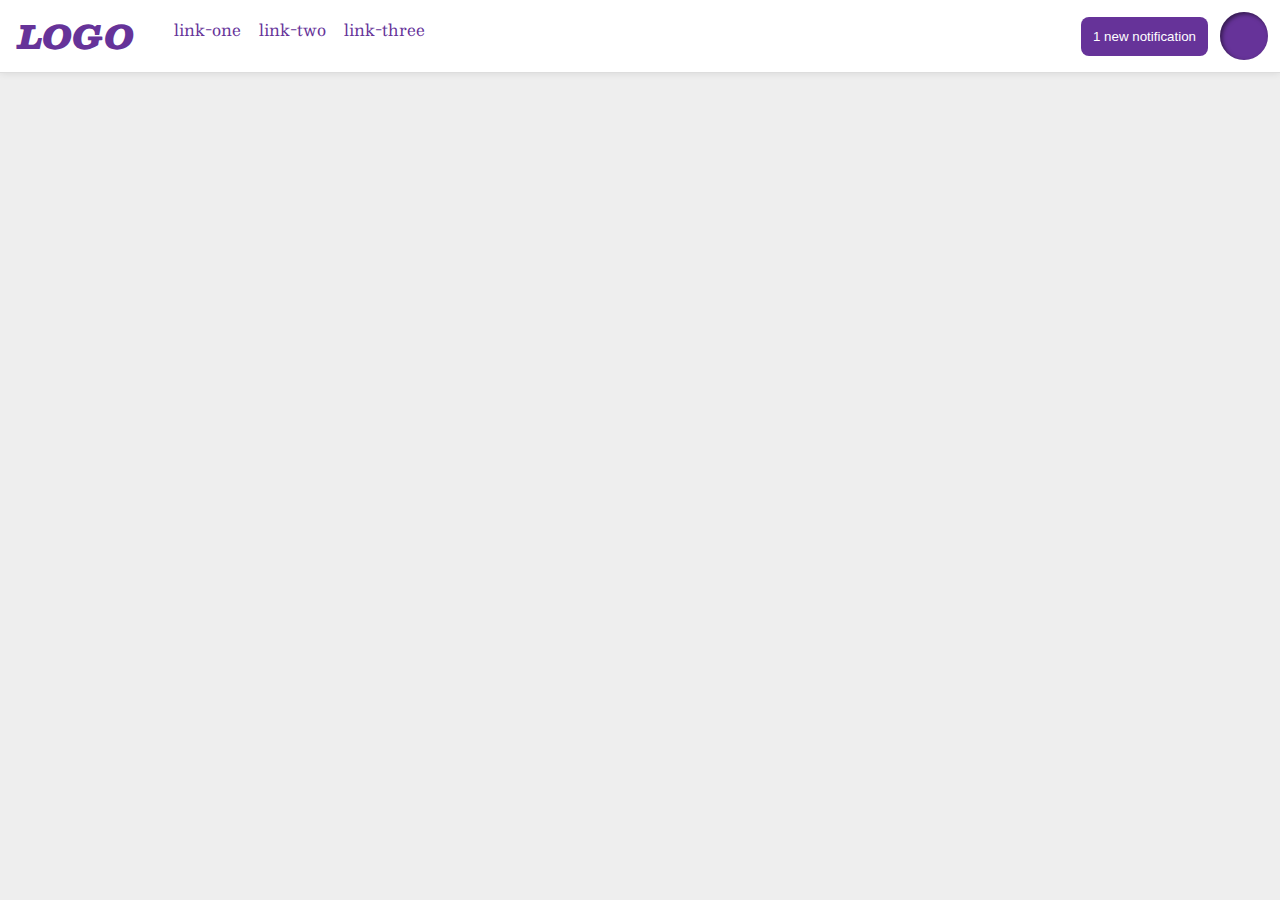
<file: flex/03-flex-header-2/index.html>
<!DOCTYPE html>
<html lang="en">
  <head>
    <meta charset="UTF-8">
    <meta http-equiv="X-UA-Compatible" content="IE=edge">
    <meta name="viewport" content="width=device-width, initial-scale=1.0">
    <title>Flex Header 2</title>
    <link rel="stylesheet" href="style.css">
  </head>
  <body>
    <div class="header">
      <div class="logo">
        LOGO
      </div>
      <ul class="links">
        <li><a href="google.com">link-one</a></li>
        <li><a href="google.com">link-two</a></li>
        <li><a href="google.com">link-three</a></li>
      </ul>
      <div class="icons-right">
        <button class="notifications">
          1 new notification
        </button>
        <div class="profile-image"></div>
      </div>
    </div>
  </body>
</html>
</file>
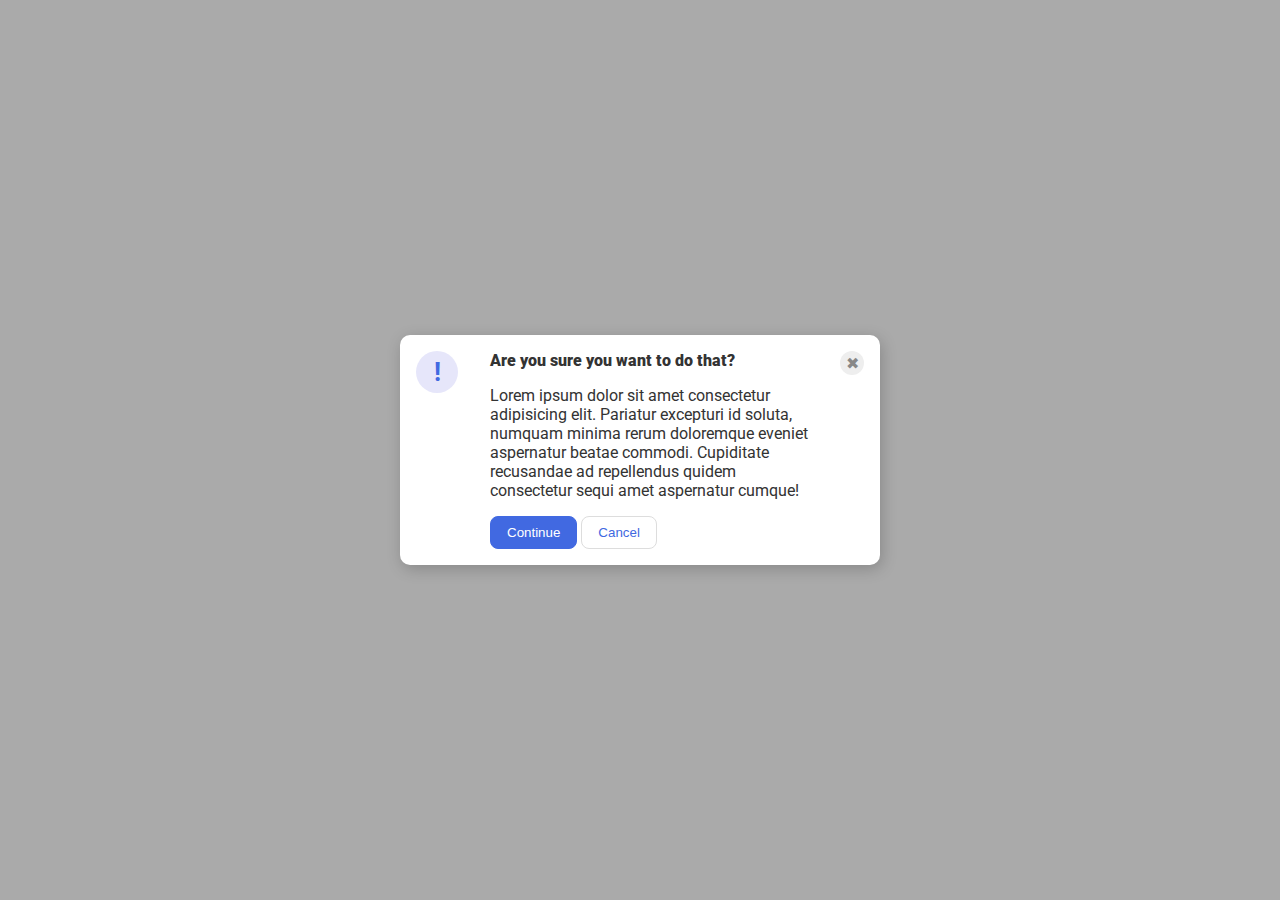
<file: flex/05-flex-modal/index.html>
<!DOCTYPE html>
<html lang="en">
  <head>
    <meta charset="UTF-8">
    <meta http-equiv="X-UA-Compatible" content="IE=edge">
    <meta name="viewport" content="width=device-width, initial-scale=1.0">
    <link rel="stylesheet" href="style.css">
    <title>Modal</title>
  </head>
  <body>
    <div class="modal">
      <div class="icon">!</div>
      <div class="group1">
        <div class="header">Are you sure you want to do that?</div>
        <div class="text">Lorem ipsum dolor sit amet consectetur adipisicing elit. Pariatur excepturi id soluta, numquam minima rerum doloremque eveniet aspernatur beatae commodi. Cupiditate recusandae ad repellendus quidem consectetur sequi amet aspernatur cumque!</div>
        <button class="continue">Continue</button>
      <button class="cancel">Cancel</button>
    </div>
      <div class="close-button">✖</div>
    </div>
  </body>
</html>
</file>
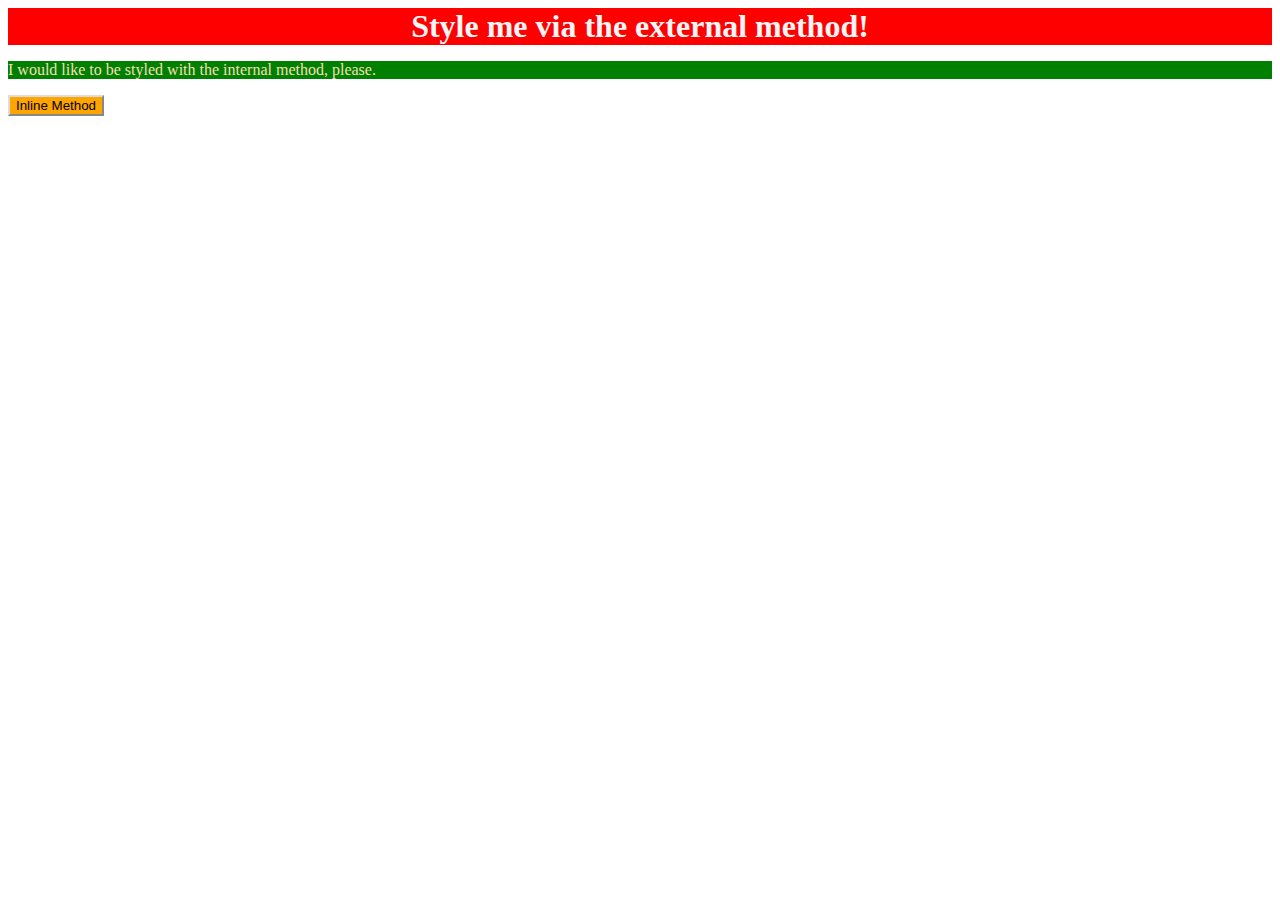
<file: foundations/01-css-methods/index.html>
<!DOCTYPE html>
<html lang="en">
  <head>
    <meta charset="UTF-8">
    <meta http-equiv="X-UA-Compatible" content="IE=edge">
    <meta name="viewport" content="width=device-width, initial-scale=1.0">
    <link rel="stylesheet" href="styles.css">
    <title>Methods for Adding CSS</title>
    <style>
      p {
        color: wheat;
        background-color: green;
      }
    </style>
  </head>
  <body>
    <div>Style me via the external method!</div>
    <p>I would like to be styled with the internal method, please.</p>
    <button style="background-color: orange; border-color: gainsboro;">Inline Method</button>
  </body>
</html>
</file>
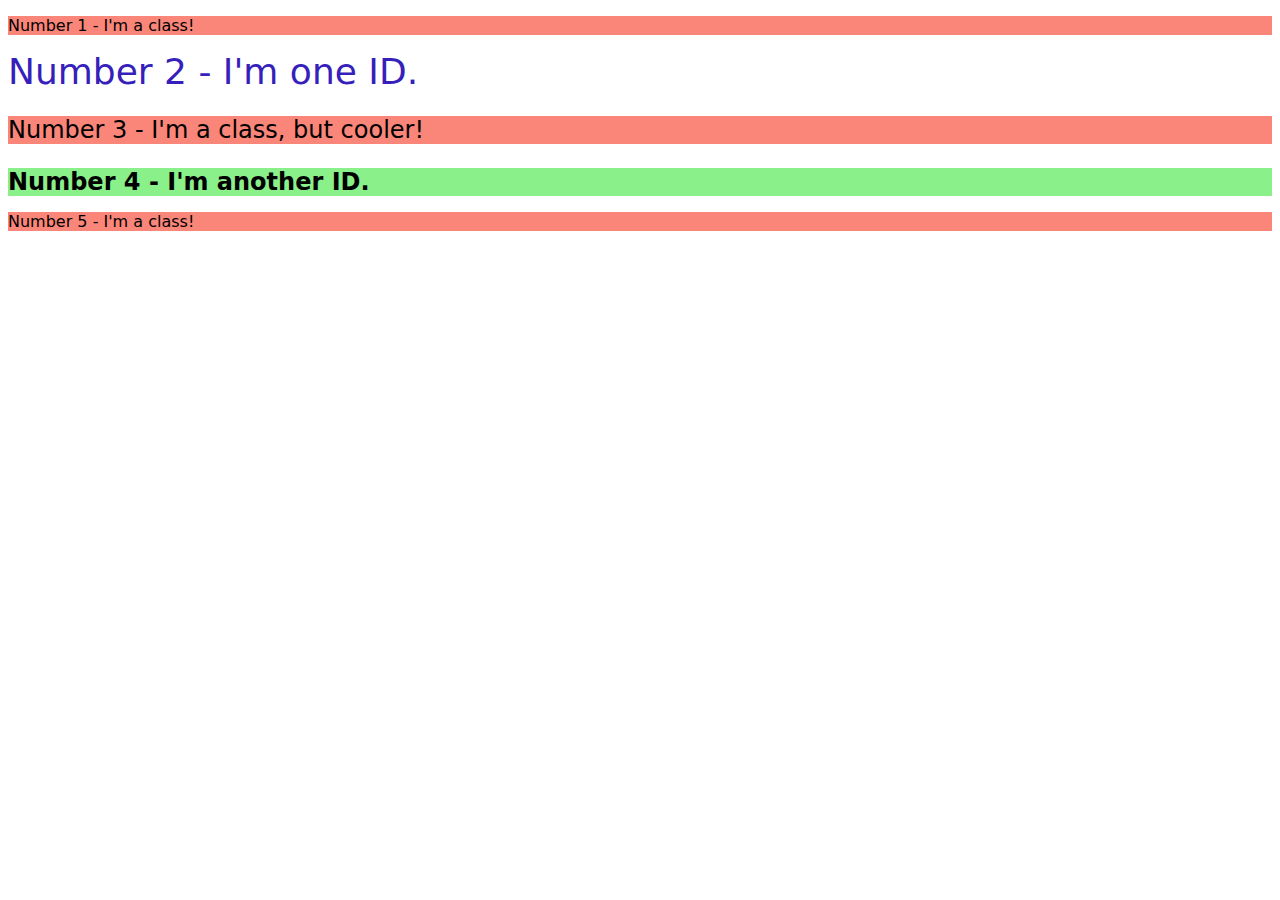
<file: foundations/02-class-id-selectors/index.html>
<!DOCTYPE html>
<html lang="en">
  <head>
    <meta charset="UTF-8">
    <meta http-equiv="X-UA-Compatible" content="IE=edge">
    <meta name="viewport" content="width=device-width, initial-scale=1.0">
    <title>Class and ID Selectors</title>
    <link rel="stylesheet" href="style.css">
  </head>
  <!-- 
* **All odd numbered elements**: a light red/pink background, and a list of fonts containing `Verdana` and `DejaVu Sans` with `sans-serif` as a fallback
* **The second element**: blue text and a font size of 36px
* **The third element**: in addition to the styles for all odd numbered elements, add a font size of 24px
* **The fourth element**: a light green background, a font size of 24px, and bold 
-->
  <body>
    <p class="odd-number">Number 1 - I'm a class!</p>
    <div id="num2" class="odd-number">Number 2 - I'm one ID.</div>
    <p id="num4" class="odd-number">Number 3 - I'm a class, but cooler!</p>
    <div id="num4" class="lightgreen-bold">Number 4 - I'm another ID.</div>
    <p class="odd-number">Number 5 - I'm a class!</p>
  </body>
</html>
</file>
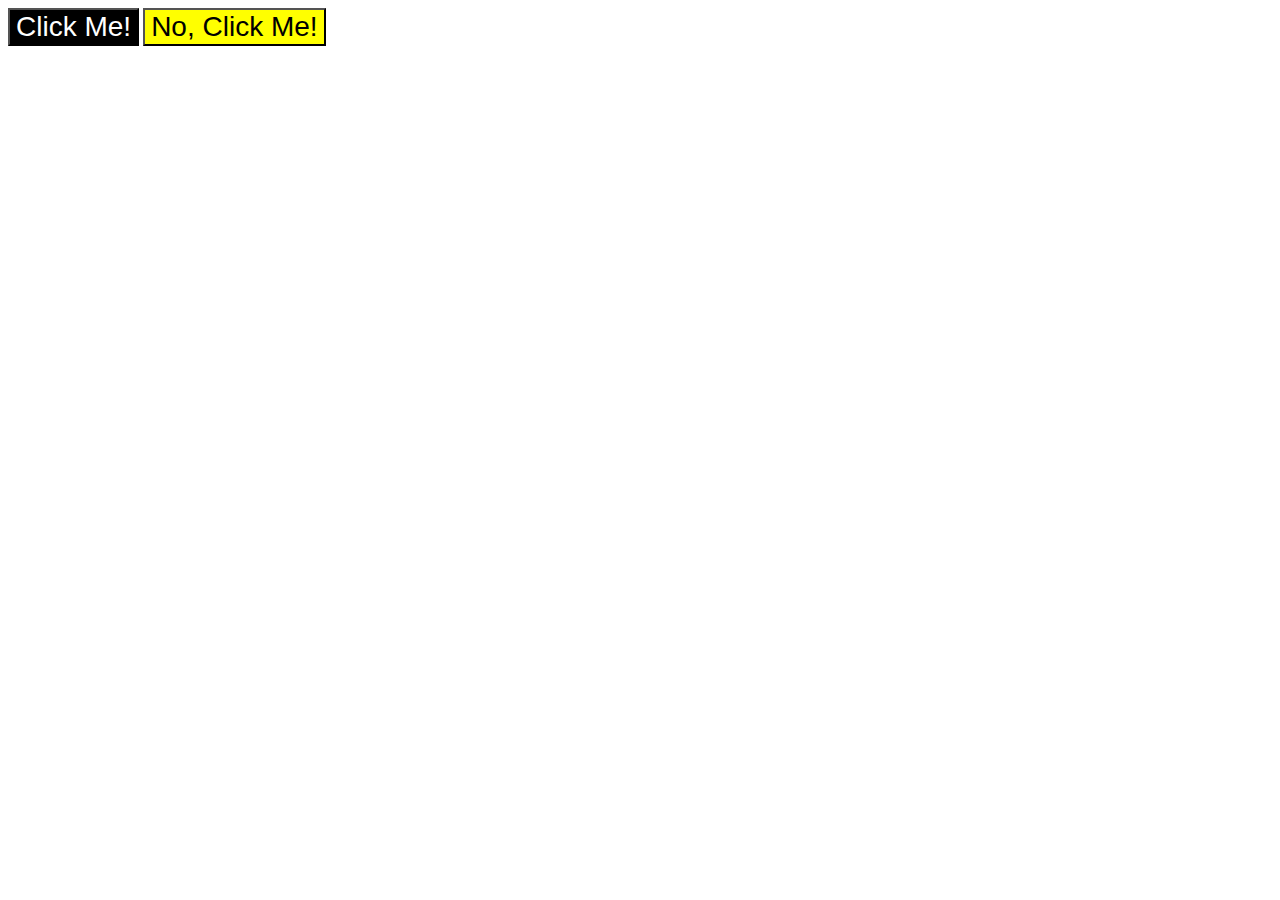
<file: foundations/03-grouping-selectors/index.html>
<!DOCTYPE html>
<html lang="en">
  <head>
    <meta charset="UTF-8">
    <meta http-equiv="X-UA-Compatible" content="IE=edge">
    <meta name="viewport" content="width=device-width, initial-scale=1.0">
    <title>Grouping Selectors</title>
    <link rel="stylesheet" href="style.css">
  </head>
  <body>
    <button class="elem1">Click Me!</button>
    <button class="elem2">No, Click Me!</button>
  </body>
</html>
</file>
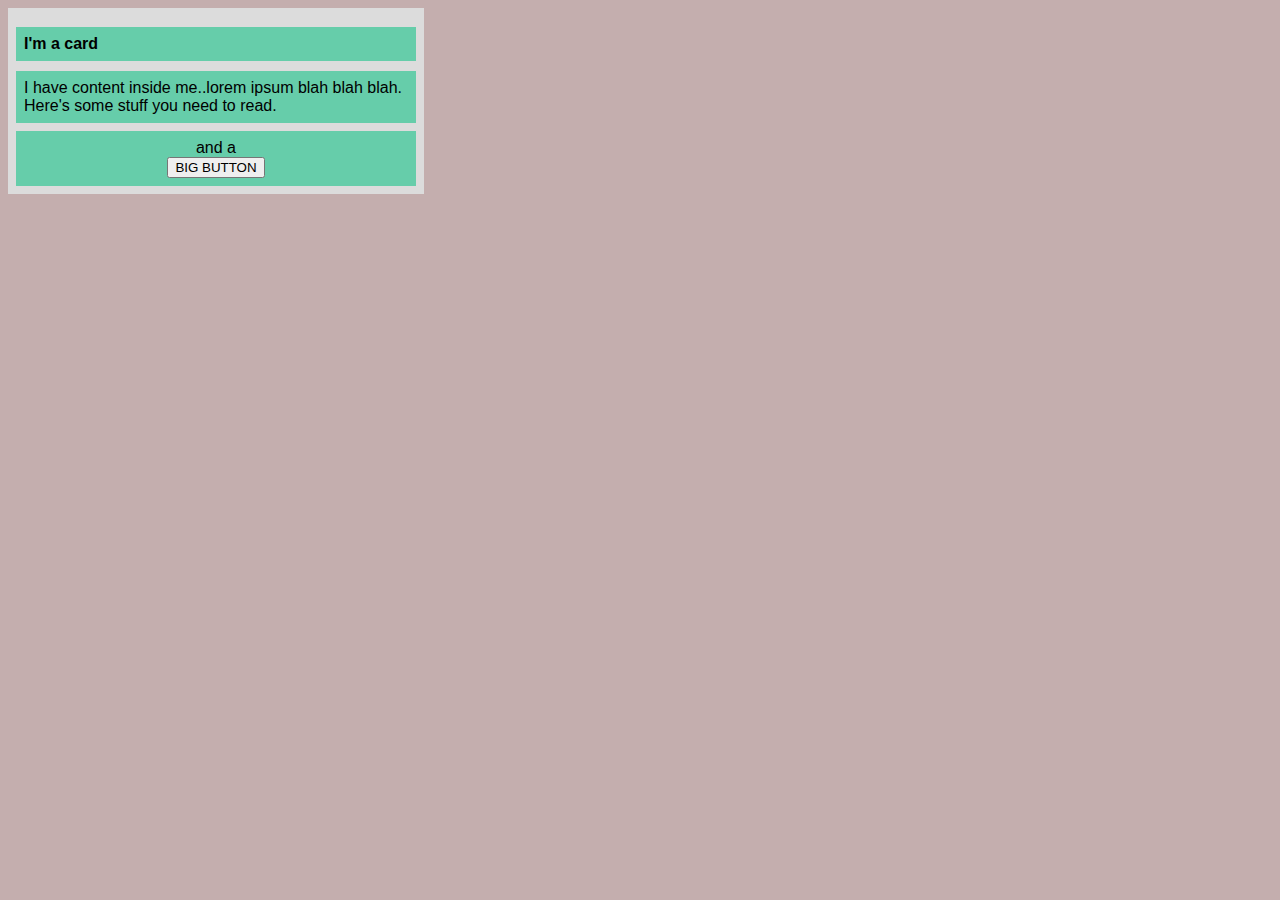
<file: margin-and-padding/02-margin-and-padding-2/index.html>
<!DOCTYPE html>
<html lang="en">
  <head>
    <meta charset="UTF-8">
    <meta http-equiv="X-UA-Compatible" content="IE=edge">
    <meta name="viewport" content="width=device-width, initial-scale=1.0">
    <title>Margin and Padding exercise 2</title>
    <link rel="stylesheet" href="style.css">
  </head>
  <body>
    <div class="card">
      <h1 class="title">I'm a card</h1>
      <div class="content">I have content inside me..lorem ipsum blah blah blah. Here's some stuff you need to read.</div>
      <div class="button-container">and a <br><button>BIG BUTTON</button></div>
    </div>
  </body>
</html>
</file>
<file: flex/03-flex-header-2/style.css>
/* this is some magical font-importing.  
you'll learn about it later. */
@import url('https://fonts.googleapis.com/css2?family=Besley:ital,wght@0,400;1,900&display=swap');

body {
  margin: 0;
  background: #eee;
  font-family: Besley, serif;
}

.header {
  background: white;
  border-bottom: 1px solid #ddd;
  box-shadow: 0 0 8px rgba(0,0,0,.1);
  display: flex;
}

.profile-image {
  background: rebeccapurple;
  box-shadow: inset 2px 2px 4px rgba(0,0,0,.5);
  border-radius: 50%;
  width: 48px;
  height: 48px;
}

.icons-right {
  display: flex;
  flex: 1;
  justify-content: right;
}

.notifications {
  flex: 0 0 auto;
  padding: 12px;
}

.profile-image {
  flex: 0 0 auto;
  margin: 12px;
}

.logo {
  color: rebeccapurple;
  font-size: 32px;
  font-weight: 900;
  font-style: italic;
  align-self: center;
  margin: 0 0 0 18px;
}

button {
  border: none;
  border-radius: 8px;
  background: rebeccapurple;
  color: white;
  padding: 8px 24px;
  width: fit-content;
  height: fit-content;
  display: inline-block;
  align-self: center;
}

a {
  /* this removes the line under our links */
  text-decoration: none;
  color: rebeccapurple;
}

ul {
  list-style-type: none;
  display: flex;
  gap: 18px;
}
</file>
<file: flex/05-flex-modal/style.css>
@import url('https://fonts.googleapis.com/css2?family=Roboto:wght@400;700&display=swap');

html, body {
  height: 100%;
}

body {
  font-family: Roboto, sans-serif;
  margin: 0;
  background: #aaa;
  color: #333;
  /* I'll give you this one for free lol */
  display: flex;
  align-items: center;
  justify-content: center;
}

.header {
  font-weight: 900;
  padding: 16px 0;
}

.icon, .close-button {
  margin: 16px;
}

button.cancel, button.continue {
  margin: 16px 0;
}

.modal {
  background: white;
  width: 480px;
  border-radius: 10px;
  box-shadow: 2px 4px 16px rgba(0,0,0,.2);
  display: flex;
  justify-content: space-between;
  gap: 16px;
}

.icon {
  color: royalblue;
  font-size: 26px;
  font-weight: 700;
  background: lavender;
  width: 42px;
  height: 42px;
  border-radius: 50%;
  display: flex;
  align-items: center;
  justify-content: center;
  flex: 1 0 auto;
}

.cancel {
  flex: 1 0 auto;
}

.close-button {
  background: #eee;
  border-radius: 50%;
  color: #888;
  font-weight: 400;
  font-size: 16px;
  height: 24px;
  width: 24px;
  display: flex;
  align-items: center;
  justify-content: center;
  flex: 1 0 auto;
}

button {
  padding: 8px 16px;
  border-radius: 8px;
}

button.continue {
  background: royalblue;
  border: 1px solid royalblue;
  color: white;
}

button.cancel {
  background: white;
  border: 1px solid #ddd;
  color: royalblue;
}

.group {
  flex: auto;
}
</file>
<file: foundations/01-css-methods/styles.css>
/* styles.css */

div {
    color: whitesmoke;
    background-color: red;
    font-family:'Times New Roman', Times, serif;
    font-weight: 800;
    text-align: center;
    font-size: xx-large;
  }
</file>
<file: foundations/02-class-id-selectors/style.css>
#num4 {
    font-size: 24px;
}

.odd-number {
    background-color: rgb(250, 134, 121);
    font-family: Verdana, "DejaVu Sans", sans-serif;
}

#num2 {
    color:rgb(54, 31, 187);
    font-size: 36px;
    /* font-weight: 900; */
}

#num2.odd-number {
    background-color: transparent;
}

.lightgreen-bold {
    background-color: rgb(138, 240, 138);
    font-weight: bolder;
    font-family: Verdana, "DejaVu Sans", sans-serif;
}
</file>
<file: foundations/03-grouping-selectors/style.css>
/* 
* **The first element**: a black background and white text
* **The second element**: a yellow background
* **Both elements**: a font size of 28px and a list of fonts containing `Helvetica` and `Times New Roman`, with `sans-serif` as a fallback 

You're going to give two elements each a unique class name, then add rules for styles that both elements share as well as their own unique styles.
*/

.elem1,
.elem2 {
    font-size: 28px;
    font-family: Helvetica, 'Times New Roman', sans-serif;
}

.elem1 {
    background-color: black;
    color: white;
}

.elem2 {
    background-color: yellow;
    color: black;
}
</file>
<file: margin-and-padding/02-margin-and-padding-2/style.css>
body {
  background: #c4aeae;
  font-family: sans-serif;
}

.card {
  align-content: center;
  background-color: gainsboro;
  padding: 8px;
  width: 400px;
}

.title {
  display: block;
  background-color: mediumaquamarine;
  padding: 8px;
  font-size: 16px;
}


.content {
  display: block;
  background-color: mediumaquamarine;
  padding: 8px;
  margin: 8px 0px;
}

.button-container {
  display: block;
  background-color: mediumaquamarine;
  padding: 8px;
  align-content: center;
  text-align: center;
}
</file>
